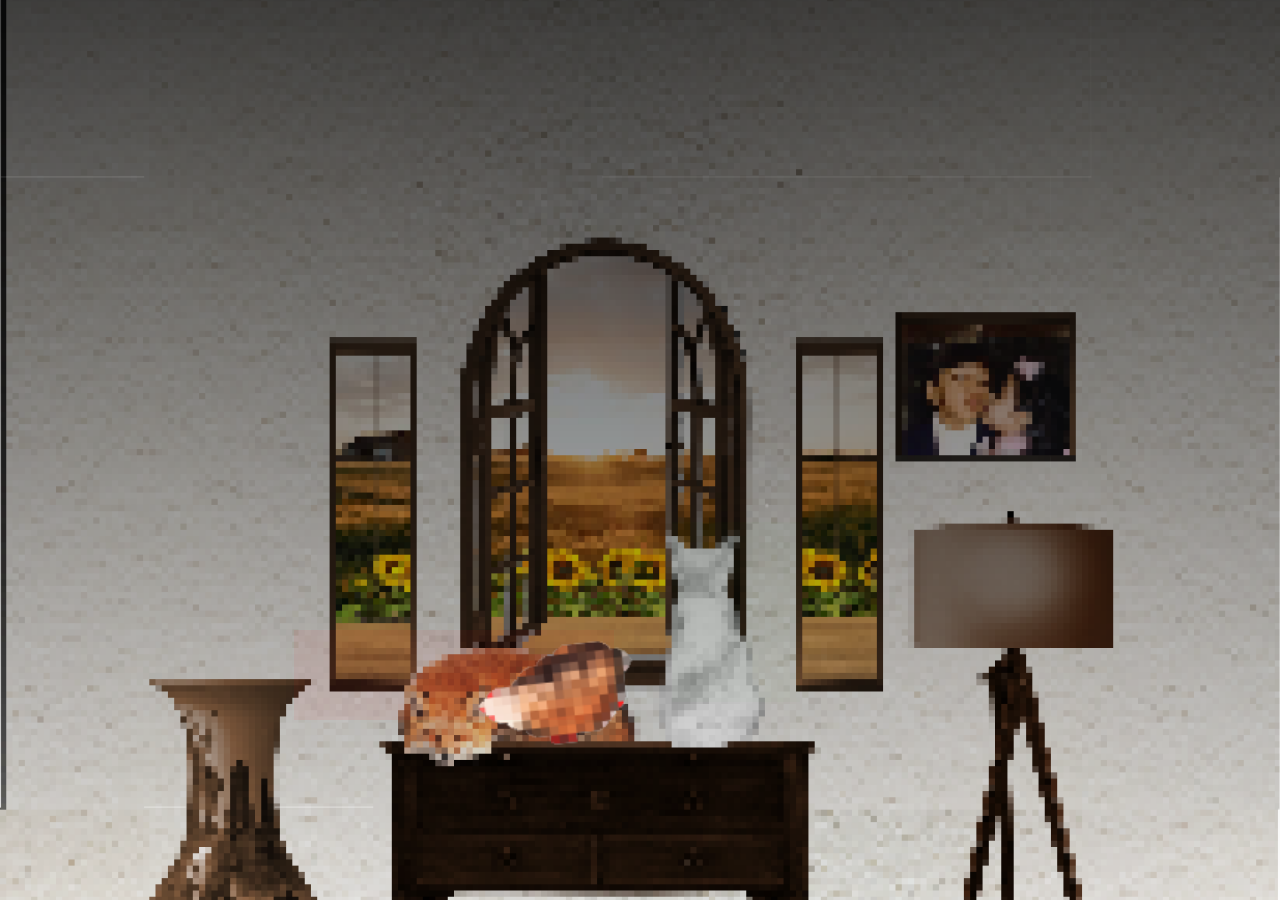
<file: index.html>
<!DOCTYPE html>
<html lang="en">
<head>
    <meta charset="UTF-8">
    <meta name="viewport" content="width=device-width, initial-scale=1.0">
    <title>Will you be my Valentine?</title>
    <!-- Favicon -->
    <link rel="icon" type="image/png" href="images/favcon.png"> <!-- Updated favicon path -->
    <style>
        /* Disable scrolling */
        html, body {
            margin: 0;
            padding: 0;
            overflow: hidden; /* Disable scrolling */
            height: 100%; /* Ensure the body takes up the full viewport height */
        }

        /* Set the background image */
        body {
            background-image: url('images/fullbg.png'); /* Background image */
            background-size: cover;
            background-position: center;
            position: relative;
        }

        /* Style the top image */
        #top-image {
            width: 50vw; /* Relative to the viewport width */
            height: auto; /* Maintain aspect ratio */
            cursor: pointer;
            position: fixed; /* Fixed positioning to stay in the same place */
            top: 76%; /* Adjust vertical position */
            left: 47%; /* Adjust horizontal position */
            transform: translate(-50%, -50%); /* Center the image */
            object-fit: contain; /* Ensure the image fits within the fixed dimensions */
            z-index: 10; /* Ensure it stays on top of other elements */
        }

        /* Keyframes for the rotation animation */
        @keyframes tilt {
            0%, 100% {
                transform: translate(-50%, -50%) rotate(0deg); /* Start and end at 0 degrees */
            }
            25% {
                transform: translate(-50%, -50%) rotate(10deg); /* Tilt 10 degrees up */
            }
            75% {
                transform: translate(-50%, -50%) rotate(-10deg); /* Tilt 10 degrees down */
            }
        }

        /* Animation class */
        .tilt-animation {
            animation: tilt 1s ease-in-out 4; /* Run the animation 4 times */
        }

        /* Clickable area on the background */
        .click-area {
            position: absolute;
            width: 25%; /* Relative to the background size */
            height: 10%; /* Relative to the background size */
            background-color: rgba(255, 0, 0, 0.05); /* Semi-transparent red for visualization */
            cursor: pointer;
            top: 70%; /* Adjust position as needed */
            left: 23%; /* Adjust position as needed */
            z-index: 35; /* Ensure it's below the top image */
        }

        /* Second clickable area */
        .click-area-2 {
            position: absolute;
            width: 10%; /* Relative to the background size */
            height: 20%; /* Relative to the background size */
            background-color: rgba(0, 255, 0, 0.01); /* Semi-transparent green for visualization */
            cursor: pointer;
            top: 58%; /* Adjust position as needed */
            left: 52.5%; /* Adjust position as needed */
            z-index: 35; /* Ensure it's below the top image */
        }

        /* Pop-up image styling */
        #popup-image {
            position: fixed; /* Fixed positioning to stay in the same place */
            width: 1%; /* Relative to the background size */
            height: auto;
            display: none; /* Hidden by default */
            top: 50%; /* Center the pop-up image */
            left: 50%;
            transform: translate(-50%, -50%);
            z-index: 20; /* Ensure it stays on top of everything */
            opacity: 0; /* Start with 0 opacity */
            <!-- transition: opacity 1s ease-in-out; /* Smooth fade transition */ -->
        }

        /* Full-screen overlay image styling */
        #overlay-image {
            position: fixed; /* Fixed positioning to cover the entire screen */
            top: 0;
            left: 0;
            width: 100%; /* Full width */
            height: 100%; /* Full height */
            object-fit: cover; /* Ensure the image covers the entire screen */
            display: none; /* Hidden by default */
            z-index: 30; /* Ensure it stays on top of everything */
            opacity: 0; /* Start with 0 opacity */
            transition: opacity 1s ease-in-out; /* Smooth fade transition */
        }
    </style>
</head>
<body>
    <!-- Top image -->
    <img id="top-image" src="images/foxtail.png" alt="Top Image"> <!-- Top image -->

    <!-- Pop-up image -->
    <img id="popup-image" src="images/foxtext.png" alt="Popup Image"> <!-- Pop-up image -->

    <!-- Full-screen overlay image -->
    <img id="overlay-image" src="images/overlay.png" alt="Overlay Image"> <!-- Overlay image -->

    <!-- Clickable area on the background -->
    <div class="click-area" id="click-area"></div>

    <!-- Second clickable area -->
    <div class="click-area-2" id="click-area-2"></div>

    <script>
        // Add click event listener to the first clickable area
        const clickArea = document.getElementById('click-area');
        const topImage = document.getElementById('top-image');
        const popupImage = document.getElementById('popup-image');

        clickArea.addEventListener('click', () => {
            // Add the animation class to the top image
            topImage.classList.add('tilt-animation');

            // Show the pop-up image
            popupImage.style.display = 'block';
            setTimeout(() => {
                popupImage.style.opacity = 1; // Fade in
            }, 10); // Small delay to allow display change

            // Hide the pop-up image after 10 seconds
            setTimeout(() => {
                popupImage.style.opacity = 0; // Fade out
                setTimeout(() => {
                    popupImage.style.display = 'none';
                }, 1000); // Wait for fade-out transition to complete
            }, 10000); // 10 seconds in milliseconds

            // Remove the animation class after the animation ends
            topImage.addEventListener('animationend', () => {
                topImage.classList.remove('tilt-animation');
            }, { once: true }); // Ensure the event listener is removed after running once
        });

        // Add click event listener to the second clickable area
        const clickArea2 = document.getElementById('click-area-2');
        const overlayImage = document.getElementById('overlay-image');

        clickArea2.addEventListener('click', () => {
            // Show the full-screen overlay image
            overlayImage.style.display = 'block';
            setTimeout(() => {
                overlayImage.style.opacity = 0.5; // Fade in
            }, 10); // Small delay to allow display change

            // Hide the overlay image after 10 seconds
            setTimeout(() => {
                overlayImage.style.opacity = 0; // Fade out
                setTimeout(() => {
                    overlayImage.style.display = 'none';
                }, 1000); // Wait for fade-out transition to complete
            }, 10000); // 10 seconds in milliseconds
        });
    </script>
</body>
</html>
</file>
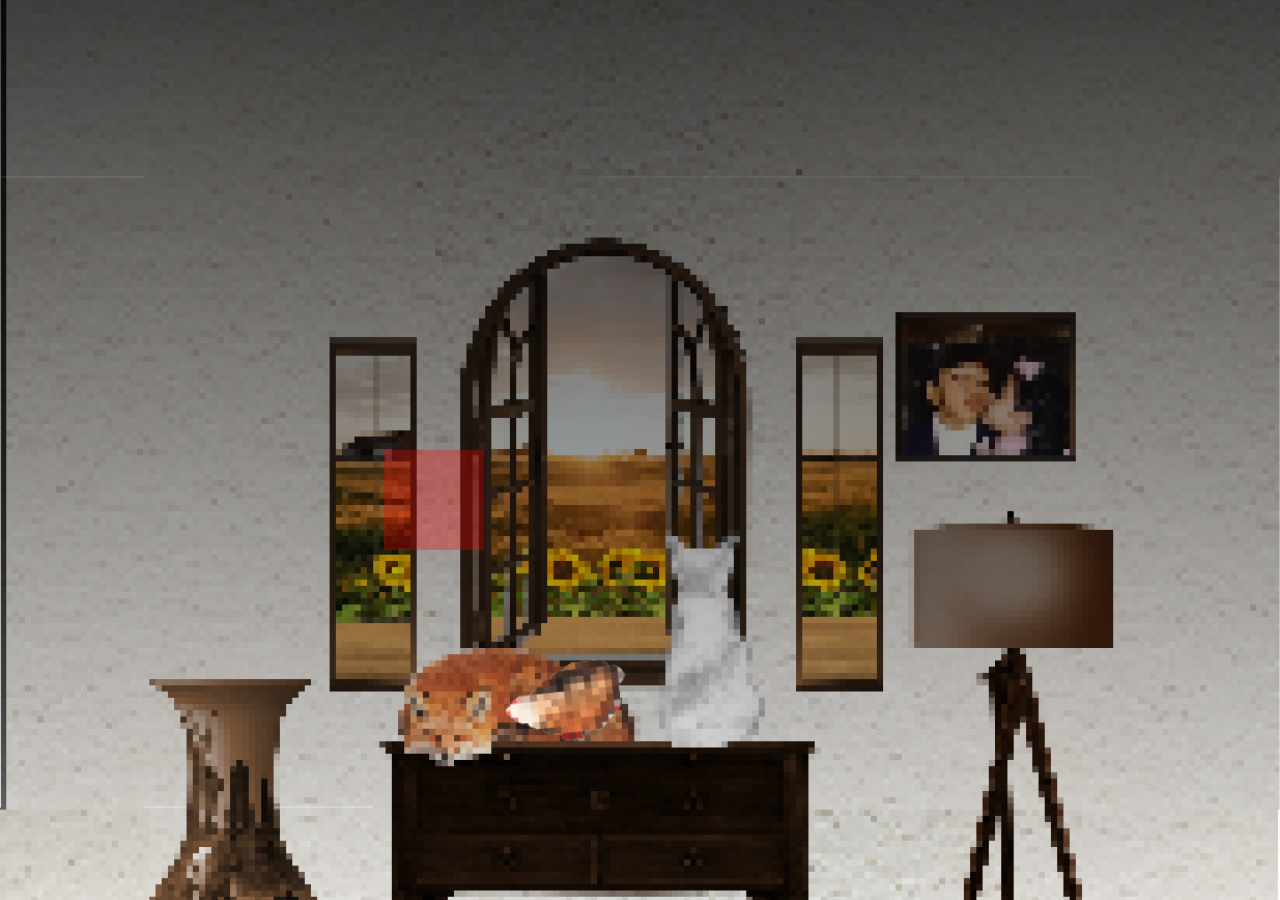
<file: main.html>
<!DOCTYPE html>
<html lang="en">
<head>
    <meta charset="UTF-8">
    <meta name="viewport" content="width=device-width, initial-scale=1.0">
    <title>Click Area Animation</title>
    <style>
        /* Set the background image */
        body {
            margin: 0;
            padding: 0;
            height: 100vh;
            background-image: url('images/fullbg.png'); /* Background image */
            background-size: cover;
            background-position: center;
            position: relative;
        }

        /* Style the top image */
        #top-image {
            width: 500px; /* Adjust size as needed */
            height: auto;
            cursor: pointer;
            position: fixed; /* Fixed positioning to stay in the same place */
            top: 77%; /* Adjust vertical position */
            left: 47%; /* Adjust horizontal position */
            transform: translate(-50%, -50%); /* Center the image */
        }

        /* Keyframes for the rotation animation */
        @keyframes tilt {
            0%, 100% {
                transform: translate(-50%, -50%) rotate(0deg); /* Start and end at 0 degrees */
            }
            33% {
                transform: translate(-50%, -50%) rotate(15deg); /* Tilt 10 degrees up */
            }6
            67% {
                transform: translate(-50%, -50%) rotate(-15deg); /* Tilt 10 degrees down */
            }
        }

        /* Animation class */
        .tilt-animation {
            animation: tilt 1s ease-in-out 4; /* Run the animation 4 times */
        }

        /* Clickable area on the background */
        .click-area {
            position: absolute;
            width: 100px; /* Size of the clickable area */
            height: 100px;
            background-color: rgba(255, 0, 0, 0.3); /* Semi-transparent red for visualization */
            cursor: pointer;
            top: 50%; /* Adjust position as needed */
            left: 30%; /* Adjust position as needed */
        }

        /* Pop-up image styling */
        #popup-image {
            position: fixed; /* Fixed positioning to stay in the same place */
            width: 150px; /* Adjust size as needed */
            height: auto;
            display: none; /* Hidden by default */
            top: 50%; /* Center the pop-up image */
            left: 50%;
            transform: translate(-50%, -50%);
        }
    </style>
</head>
<body>
    <!-- Top image -->
    <img id="top-image" src="images/foxtail.png" alt="Top Image"> <!-- Top image -->

    <!-- Pop-up image -->
    <img id="popup-image" src="images/foxtext.png" alt="Popup Image"> <!-- Pop-up image -->

    <!-- Clickable area on the background -->
    <div class="click-area" id="click-area"></div>

    <script>
        // Add click event listener to the clickable area
        const clickArea = document.getElementById('click-area');
        const topImage = document.getElementById('top-image');
        const popupImage = document.getElementById('popup-image');

        clickArea.addEventListener('click', () => {
            // Add the animation class to the top image
            topImage.classList.add('tilt-animation');

            // Show the pop-up image
            popupImage.style.display = 'block';

            // Hide the pop-up image after 10 seconds
            setTimeout(() => {
                popupImage.style.display = 'none';
            }, 10000); // 10 seconds in milliseconds

            // Remove the animation class after the animation ends
            topImage.addEventListener('animationend', () => {
                topImage.classList.remove('tilt-animation');
            }, { once: true }); // Ensure the event listener is removed after running once
        });
    </script>
</body>
</html>
</file>
